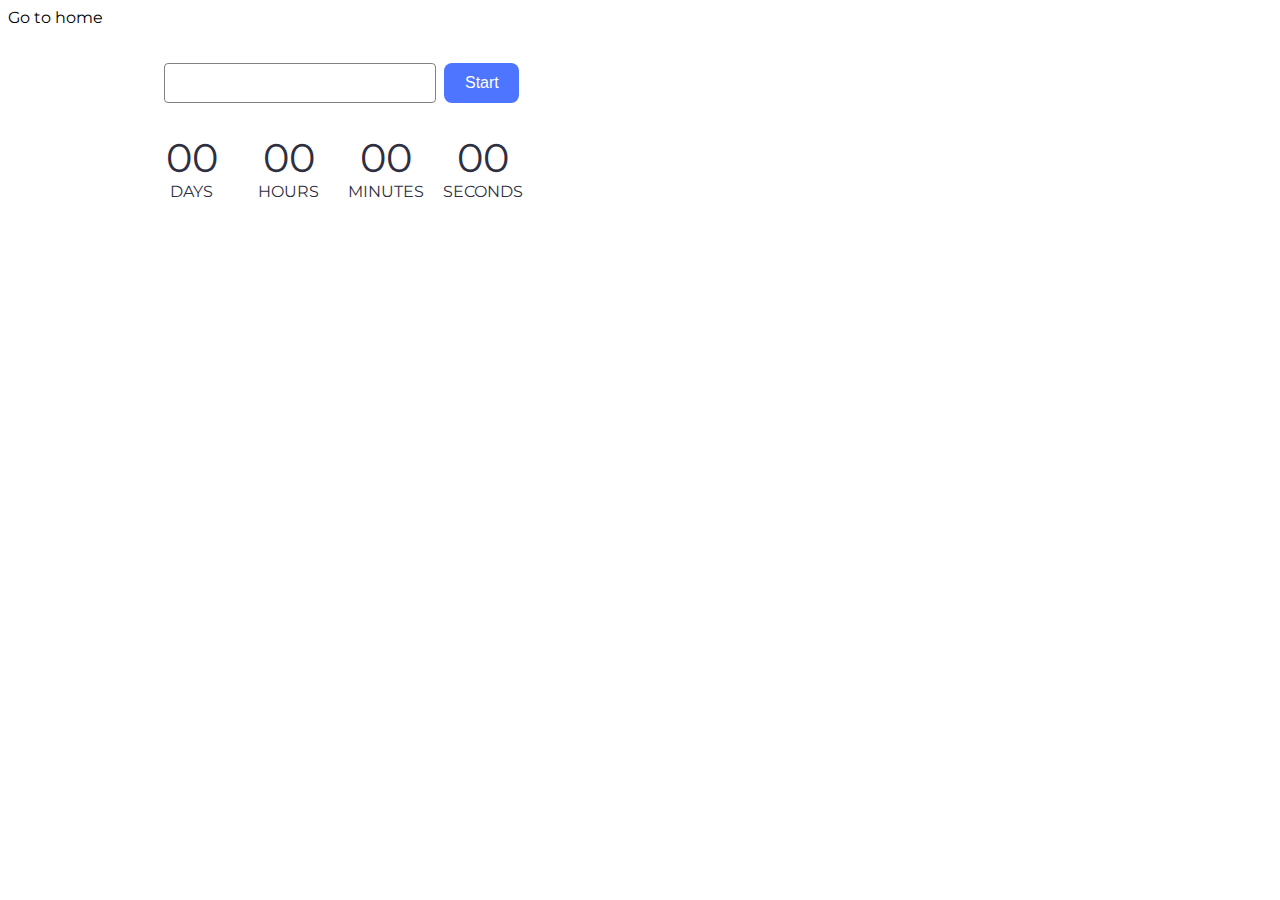
<file: src/1-timer.html>
<!DOCTYPE html>
<html lang="en">

<head>
  <meta charset="UTF-8" />
  <meta name="viewport" content="width=device-width, initial-scale=1.0" />
  <link rel="stylesheet" href="./css/index.css" />
  <link rel="preconnect" href="https://fonts.googleapis.com">
<link rel="preconnect" href="https://fonts.gstatic.com" crossorigin>
<link href="https://fonts.googleapis.com/css2?family=Montserrat&display=swap" rel="stylesheet">

  <title>Timer</title>
</head>

<body>
  <section>
    <a href="./index.html">Go to home
    </a>
  </section>


  <div class="container">
    <div class="container-input">
      <input class="input" type="text" id="datetime-picker"/>
      <button class="btn-start" type="button" data-start disabled>Start</button>
    </div>

  <div class="timer">
    <div class="field">
      <span class="value" data-days>00</span>
      <span class="label">DAYS</span>
    </div>
    <div class="field">
      <span class="value" data-hours>00</span>
      <span class="label">HOURS</span>
    </div>
    <div class="field">
      <span class="value" data-minutes>00</span>
      <span class="label">MINUTES</span>
    </div>
    <div class="field">
      <span class="value" data-seconds>00</span>
      <span class="label">SECONDS</span>
    </div>
  </div>
  </div>

  <script type="module" src="./js/1-timer.js"></script>

</body>

</html>
</file>
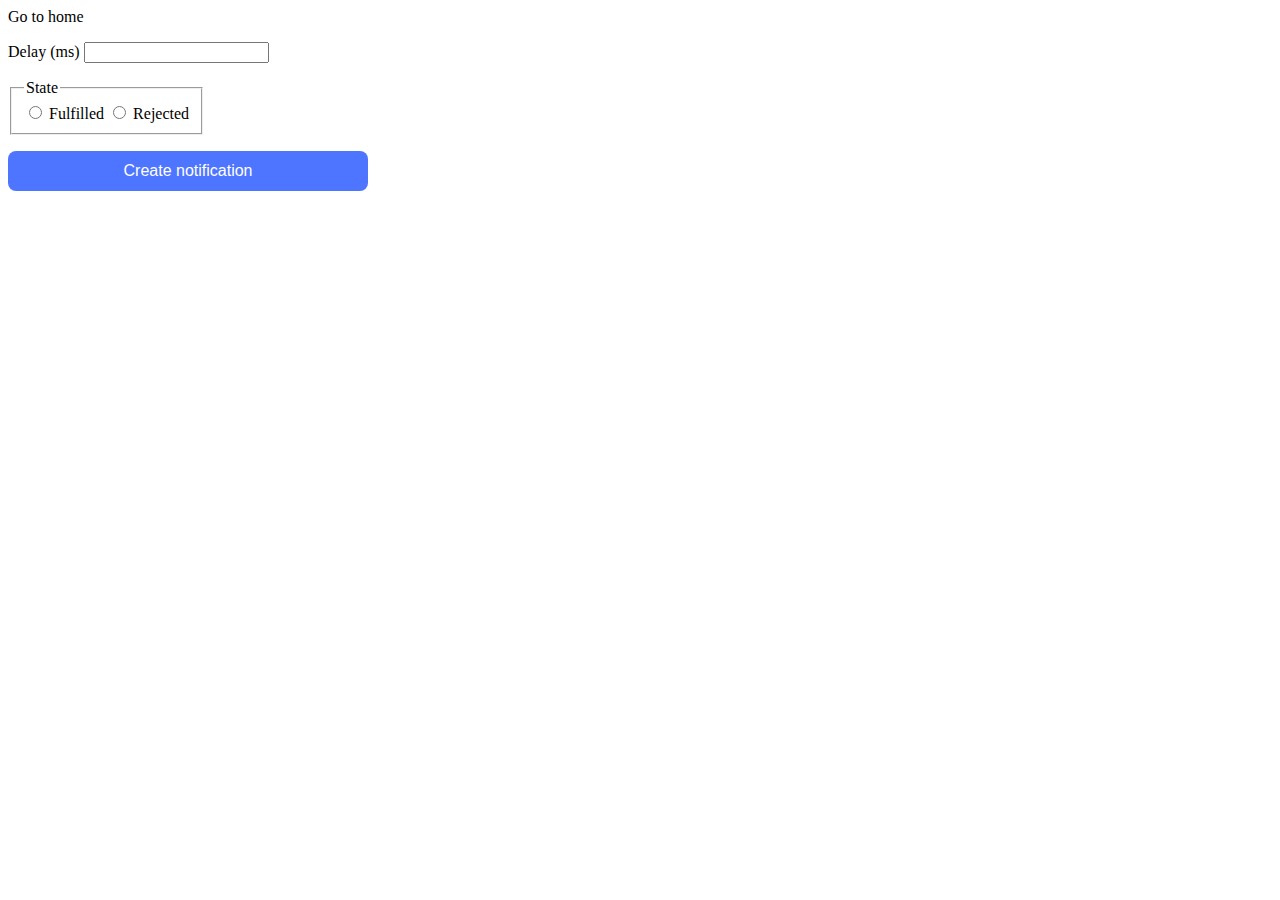
<file: src/2-snackbar.html>
<!DOCTYPE html>
<html lang="en">
  <head>
    <meta charset="UTF-8" />
    <link rel="stylesheet" href="./css/index.css" />
    <link rel="preconnect" href="https://fonts.googleapis.com">
  <link rel="preconnect" href="https://fonts.gstatic.com" crossorigin>
    <meta name="viewport" content="width=device-width, initial-scale=1.0" />
    <title>Page 3</title>
  </head>
  <body>
    <section class="section-wi">
      <a href="./index.html">Go to home</a>
      <form class="form">
        <label class="bar-input">
          Delay (ms)
          <input type="number" name="delay" required />
        </label>
      
        <fieldset class="bar-field">
          <legend>State</legend>
          <label>
            <input type="radio" name="state" value="fulfilled" required />
            Fulfilled
          </label>
          <label>
            <input type="radio" name="state" value="rejected" required />
            Rejected
          </label>
        </fieldset>
      
        <button class="btn-bar" type="submit">Create notification</button>
      </form>
      
    </section>
    <script type="module" src="./js/2-snackbar.js"></script>
  </body>
</html>
</file>
<file: src/css/index.css>
/* Reset styles */
h1,
h2,
h3,
h4,
h5,
h6,
p {
  margin: 0;
}

p:last-child {
  margin-bottom: 0;
}

ul {
  margin: 0;
  padding: 0;
  list-style: none;
}

body{
  font-family: "Montserrat";
}

a {
  color: currentColor;
  text-decoration: none;
}

button {
  cursor: pointer;

}

.header {
  padding: 20px 0;
}

.nav-list {
  display: flex;
  align-items: center;
  justify-content: flex-end;
  gap: 40px;
}

.nav-link {
  font-weight: 500;
  letter-spacing: 0.02em;
  line-height: 1.5;
}

.nav-link:hover,
.nav-link:focus {
  color: #747bff;
}

/*===============TIMER===================*/

.container{
  width: 370px;
  padding-left: 156px;
  padding-top: 36px;
}

.container-input {
  display: flex;
  gap: 8px;
  margin-bottom: 30px;
}

.input {
  width: 266.4px;
  height: 36.4px;
  gap: 0px;
  border-radius: 4px;
  border: 1px;
  border-color: #808080;
  border-style: solid;
}

.input:hover {
  border-color: #000000;
}

.input:active {
  border-color: #4E75FF;
}

.btn-start {
  width: 75px;
  height: 40px;
  padding: 8px 16px;
  gap: 10px;
  border-radius: 8px;
  font-size: 100%;
  color: #FFFFFF;
  ;
  border-style: none;
  background-color: #4E75FF;
}

.btn-start:hover,
.btn-bar:hover{
  background-color: #6C8CFF;
}

.timer {
  display: flex;
  flex-direction: row;
  justify-content: space-between;
  align-items: center;
  gap: 24px;
  width: 346px;
  height: 72px;
  top: 108px;
  left: 156px;
}

.field {
  display: flex;
  flex-direction: column;
  align-items: center;
  width: 55px;
  height:72px;
  color: #2E2F42;
}

.value{
  font-size: 40px;
}

.label{
  font-size: 16px;
}

/*===========SNACKBAR=============*/

.form{
  min-width: 360px;
  display: flex;
  flex-direction: column;
  align-items: flex-start;
  gap: 16px;
  margin-top: 16px;
}


.btn-bar{
  width: 360px;
  height: 40px;
  padding: 8px 16px;
  border-radius: 8px;
  font-size: 100%;
  color: #FFFFFF;
  border-style: none;
  background-color: #4E75FF;

}
</file>
